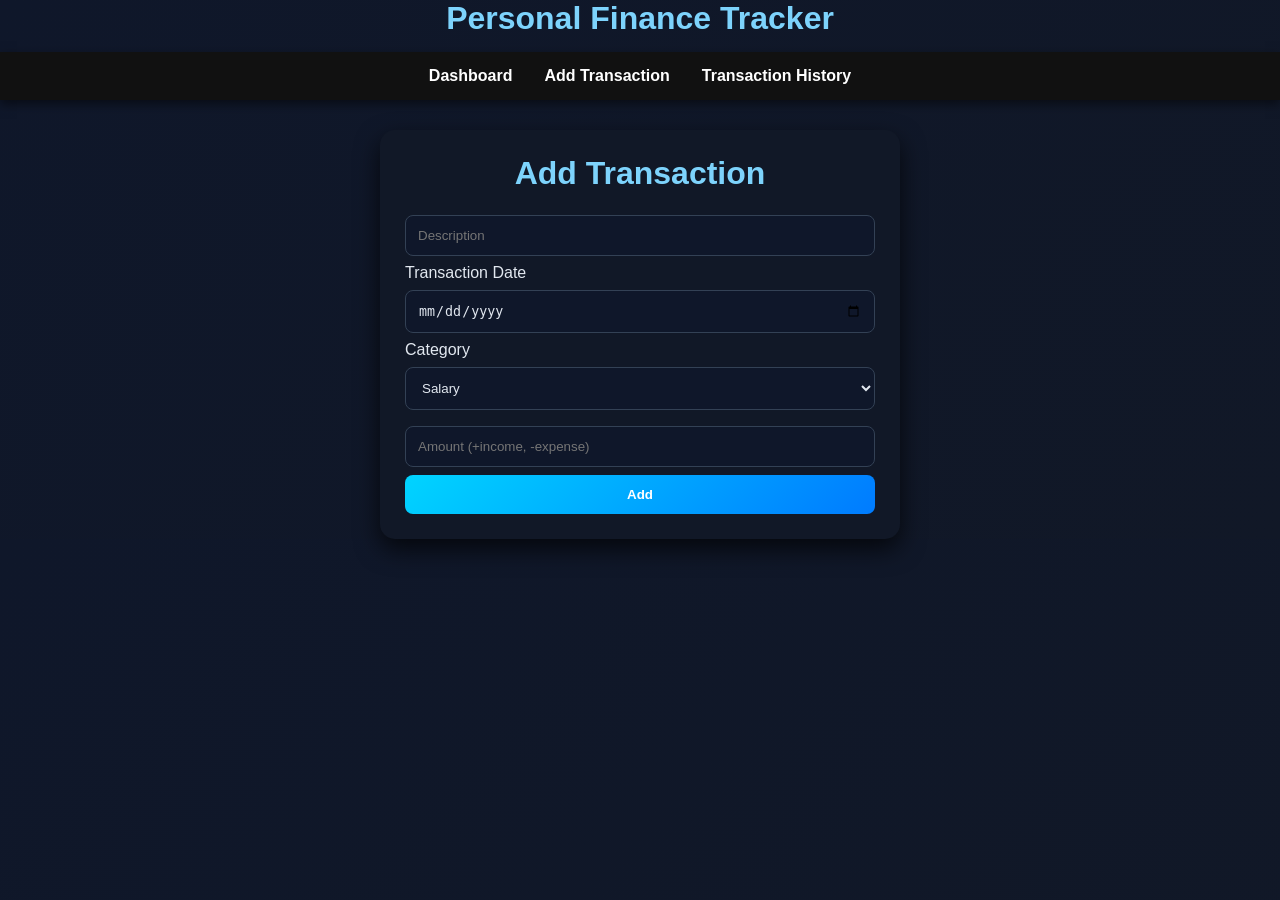
<file: addtransaction.html>
<!doctype html>
<html lang="en">
  <head>
    <meta charset="UTF-8" />
    <meta name="viewport" content="width=device-width, initial-scale=1.0" />
    <title>Add Transaction</title>
    <link rel="stylesheet" href="./styles.css" />
  </head>
  <body>
    <h1>Personal Finance Tracker</h1>
    <nav>
      <a href="./index.html">Dashboard</a>
      <a href="./addtransaction.html">Add Transaction</a>
      <a href="./transactionhistory.html">Transaction History</a>
    </nav>

    <div class="container">
      <h1>Add Transaction</h1>

      <form id="form">
        <input type="text" id="text" placeholder="Description" required />
        <div class="form-group">
          <label for="date">Transaction Date</label>
          <input type="date" id="date" required />
        </div>
        <div class="form-group">
          <label for="category">Category</label>
          <select id="category" required>
            <option value="Salary">Salary</option>
            <option value="Food">Food</option>
            <option value="Transport">Transport</option>
            <option value="Bills">Bills</option>
            <option value="Shopping">Shopping</option>
            <option value="Other">Other</option>
          </select>
        </div>
        <input
          type="number"
          id="amount"
          placeholder="Amount (+income, -expense)"
          required
        />
        <button type="submit">Add</button>
      </form>
    </div>

    <div id="toast" class="toast-container"></div>
    <script src="./script.js" defer></script>
  </body>
</html>
</file>
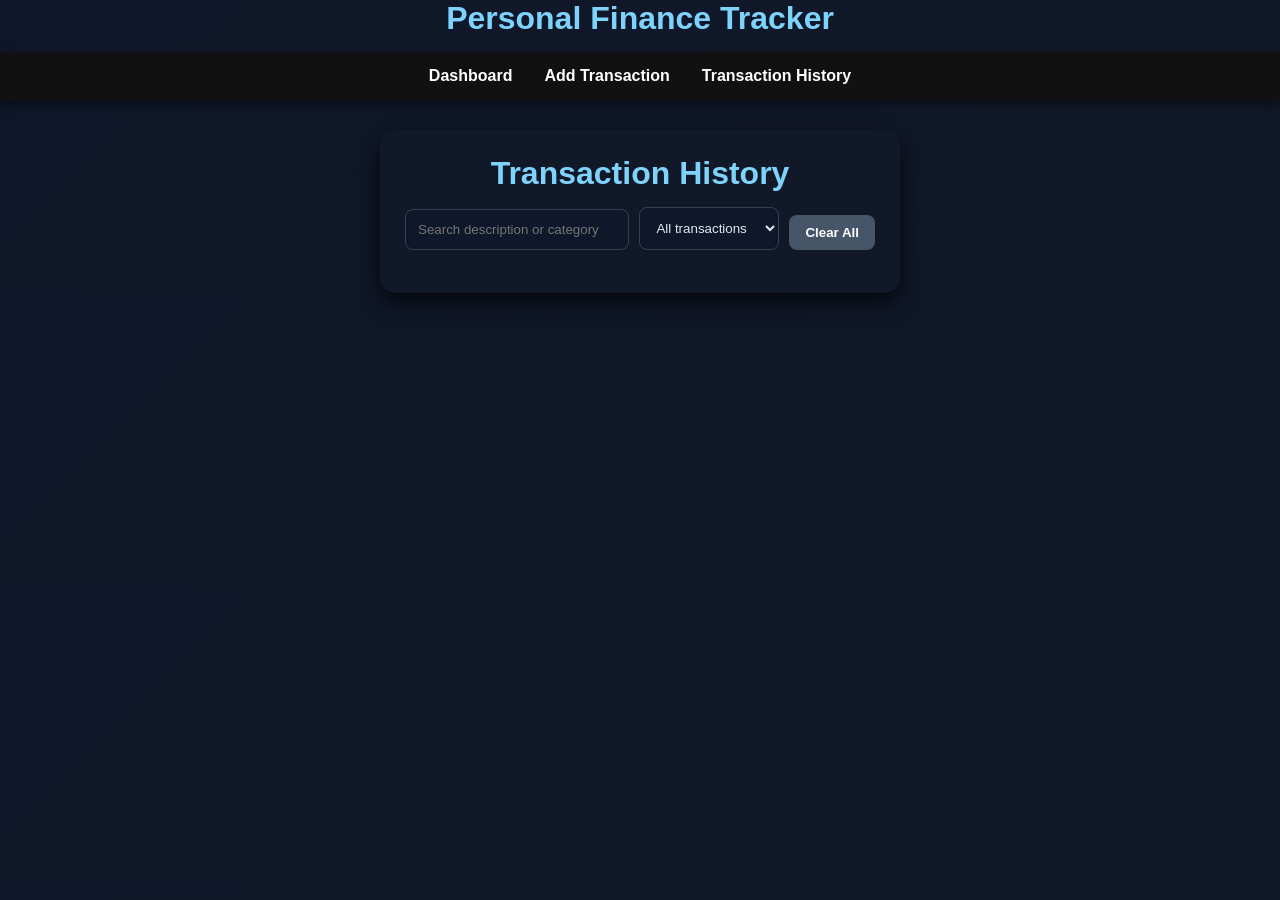
<file: transactionhistory.html>
<!doctype html>
<html lang="en">
  <head>
    <meta charset="UTF-8" />
    <meta name="viewport" content="width=device-width, initial-scale=1.0" />
    <title>History</title>
    <link rel="stylesheet" href="./styles.css" />
  </head>
  <body>
    <h1>Personal Finance Tracker</h1>
    <nav>
      <a href="./index.html">Dashboard</a>
      <a href="./addtransaction.html">Add Transaction</a>
      <a href="./transactionhistory.html">Transaction History</a>
    </nav>

    <div class="container">
      <h1>Transaction History</h1>
      <div class="history-controls">
        <input
          id="historySearch"
          type="search"
          placeholder="Search description or category"
        />
        <select id="historyFilter">
          <option value="all">All transactions</option>
          <option value="income">Income</option>
          <option value="expense">Expenses</option>
        </select>
        <button id="clearHistory" type="button" class="secondary-btn">
          Clear All
        </button>
      </div>
      <ul id="list"></ul>
    </div>

    <div id="toast" class="toast-container"></div>
    <script src="./script.js" defer></script>
  </body>
</html>
</file>
<file: styles.css>
/* Reset */
* {
  margin: 0;
  padding: 0;
  box-sizing: border-box;
}

/* Body styling */
body {
  font-family: "Segoe UI", sans-serif;
  background: linear-gradient(135deg, #1e1e2f, #2c2c54);
  color: #333;
  display: flex;
  flex-direction: column;
  align-items: center;
}

body.dark-mode {
  background: linear-gradient(135deg, #0f172a, #111827);
  color: #e2e8f0;
}

/* Navigation */
nav {
  width: 100%;
  background: #111;
  padding: 15px;
  text-align: center;
  box-shadow: 0 4px 10px rgba(0, 0, 0, 0.5);
  display: flex;
  flex-wrap: wrap;
  justify-content: center;
  gap: 12px;
}

nav a,
.theme-toggle {
  color: #fff;
  margin: 0 10px;
  text-decoration: none;
  font-weight: bold;
  transition: 0.3s;
}

.theme-toggle {
  width: auto;
  background: transparent;
  border: 1px solid rgba(255, 255, 255, 0.5);
  border-radius: 8px;
  padding: 10px 16px;
  cursor: pointer;
}

nav a:hover,
.theme-toggle:hover {
  color: #00d4ff;
}

/* Container */
.container {
  background: #fff;
  margin-top: 30px;
  padding: 25px;
  width: 90%;
  max-width: 520px;
  border-radius: 15px;
  box-shadow: 0 10px 25px rgba(0, 0, 0, 0.3);
  animation: fadeIn 0.6s ease-in-out;
}

body.dark-mode .container {
  background: #111827;
  box-shadow: 0 10px 25px rgba(0, 0, 0, 0.7);
}

/* Titles */
h1 {
  text-align: center;
  margin-bottom: 15px;
  color: #00aaff;
}

body.dark-mode h1 {
  color: #7dd3fc;
}

h2 {
  text-align: center;
  margin: 10px 0;
  color: #0eec49c6;
}

/* Summary Cards */
.summary {
  display: flex;
  justify-content: space-between;
  gap: 10px;
  margin: 20px 0;
}

.summary div {
  background: #f1f1f1;
  padding: 15px;
  width: 48%;
  border-radius: 10px;
  text-align: center;
  transition: 0.3s;
}

body.dark-mode .summary div {
  background: #1f2937;
  color: #e2e8f0;
}

.summary div:hover {
  transform: scale(1.05);
}

#income {
  color: green;
  font-weight: bold;
}

#expense {
  color: red;
  font-weight: bold;
}

/* Extra dashboard layout */
.dashboard-widgets {
  display: grid;
  grid-template-columns: repeat(2, minmax(0, 1fr));
  gap: 15px;
  margin-bottom: 20px;
}

.goal-card,
.recent-card {
  background: #f7f9ff;
  border-radius: 12px;
  padding: 18px;
}

body.dark-mode .goal-card,
body.dark-mode .recent-card {
  background: #172131;
}

.goal-card h3,
.recent-card h3 {
  margin-bottom: 12px;
  color: #0f172a;
}

body.dark-mode .goal-card h3,
body.dark-mode .recent-card h3 {
  color: #e2e8f0;
}

.goal-info {
  display: grid;
  grid-template-columns: 1fr auto;
  gap: 10px;
  margin-bottom: 14px;
}

.goal-bar {
  width: 100%;
  height: 14px;
  border-radius: 999px;
  background: #e5e7eb;
  overflow: hidden;
}

body.dark-mode .goal-bar {
  background: #334155;
}

.goal-bar div {
  height: 100%;
  width: 0;
  background: linear-gradient(90deg, #00d4ff, #14b8a6);
  transition: width 0.4s ease;
}

.goal-progress p {
  margin-top: 10px;
  font-size: 0.95rem;
  color: #475569;
}

body.dark-mode .goal-progress p {
  color: #cbd5e1;
}

.recent-list {
  list-style: none;
}

.recent-list li {
  margin: 0 0 10px;
  background: transparent;
  padding: 0;
  border-radius: 0;
  display: block;
}

.recent-list li span {
  display: block;
  margin-top: 4px;
  font-size: 0.9rem;
  color: #475569;
}

body.dark-mode .recent-list li span {
  color: #cbd5e1;
}

/* Form */
form {
  margin-top: 15px;
}

input,
select {
  width: 100%;
  padding: 12px;
  margin: 8px 0;
  border: 1px solid #ddd;
  border-radius: 8px;
  outline: none;
  transition: 0.3s;
  background: #fff;
  color: #111827;
}

body.dark-mode input,
body.dark-mode select {
  background: #0f172a;
  color: #e2e8f0;
  border-color: #334155;
}

input:focus,
select:focus {
  border-color: #00d4ff;
  box-shadow: 0 0 5px #00d4ff;
}

/* Button */
button {
  width: 100%;
  padding: 12px;
  background: linear-gradient(135deg, #00d4ff, #007bff);
  border: none;
  color: white;
  font-weight: bold;
  border-radius: 8px;
  cursor: pointer;
  transition: 0.3s;
}

button:hover {
  transform: translateY(-2px);
  box-shadow: 0 5px 15px rgba(0, 0, 0, 0.3);
}

.secondary-btn {
  width: auto;
  padding: 10px 16px;
  background: #475569;
}

.secondary-btn:hover {
  background: #334155;
}

/* History controls */
.history-controls {
  display: grid;
  grid-template-columns: 1fr 140px auto;
  gap: 10px;
  align-items: end;
  margin-bottom: 18px;
}

.history-controls input,
.history-controls select {
  margin: 0;
}

/* Transaction List styling*/
ul {
  margin-top: 15px;
  padding: 0;
}

li {
  background: #f9f9f9;
  padding: 12px;
  margin: 8px 0;
  border-radius: 8px;
  display: flex;
  justify-content: space-between;
  align-items: center;
  transition: 0.3s;
}

body.dark-mode li {
  background: #1f2937;
}

li:hover {
  background: #e6f7ff;
}

body.dark-mode li:hover {
  background: #334155;
}

li span {
  font-weight: bold;
}

.item-actions {
  display: flex;
  gap: 6px;
  align-items: center;
}

.edit-btn {
  background: #2563eb;
  padding: 6px 10px;
  border-radius: 8px;
  font-size: 12px;
}

li button {
  background: red;
  padding: 5px 10px;
  font-size: 12px;
  width: auto;
}

/* Toast notifications */
.toast-container {
  position: fixed;
  right: 20px;
  bottom: 20px;
  z-index: 999;
  display: flex;
  flex-direction: column;
  gap: 10px;
}

.toast {
  min-width: 220px;
  background: rgba(17, 24, 39, 0.95);
  color: #fff;
  padding: 12px 16px;
  border-radius: 12px;
  box-shadow: 0 15px 35px rgba(0, 0, 0, 0.2);
  opacity: 0;
  transform: translateY(20px);
  transition:
    opacity 0.2s ease,
    transform 0.2s ease;
}

.toast.show {
  opacity: 1;
  transform: translateY(0);
}

.toast.success {
  border-left: 4px solid #34d399;
}

.toast.error {
  border-left: 4px solid #f87171;
}

/* Chart */
canvas {
  margin-top: 20px;
}

/* Animation */
@keyframes fadeIn {
  from {
    opacity: 0;
    transform: translateY(15px);
  }
  to {
    opacity: 1;
    transform: translateY(0);
  }
}

/* Mobile Responsive */
@media (max-width: 700px) {
  .container {
    width: 95%;
  }

  nav {
    justify-content: center;
  }

  .dashboard-widgets,
  .history-controls {
    grid-template-columns: 1fr;
  }

  .theme-toggle {
    width: auto;
  }
}

small {
  color: #777;
  font-size: 12px;
}

body.dark-mode small {
  color: #94a3b8;
}
</file>
